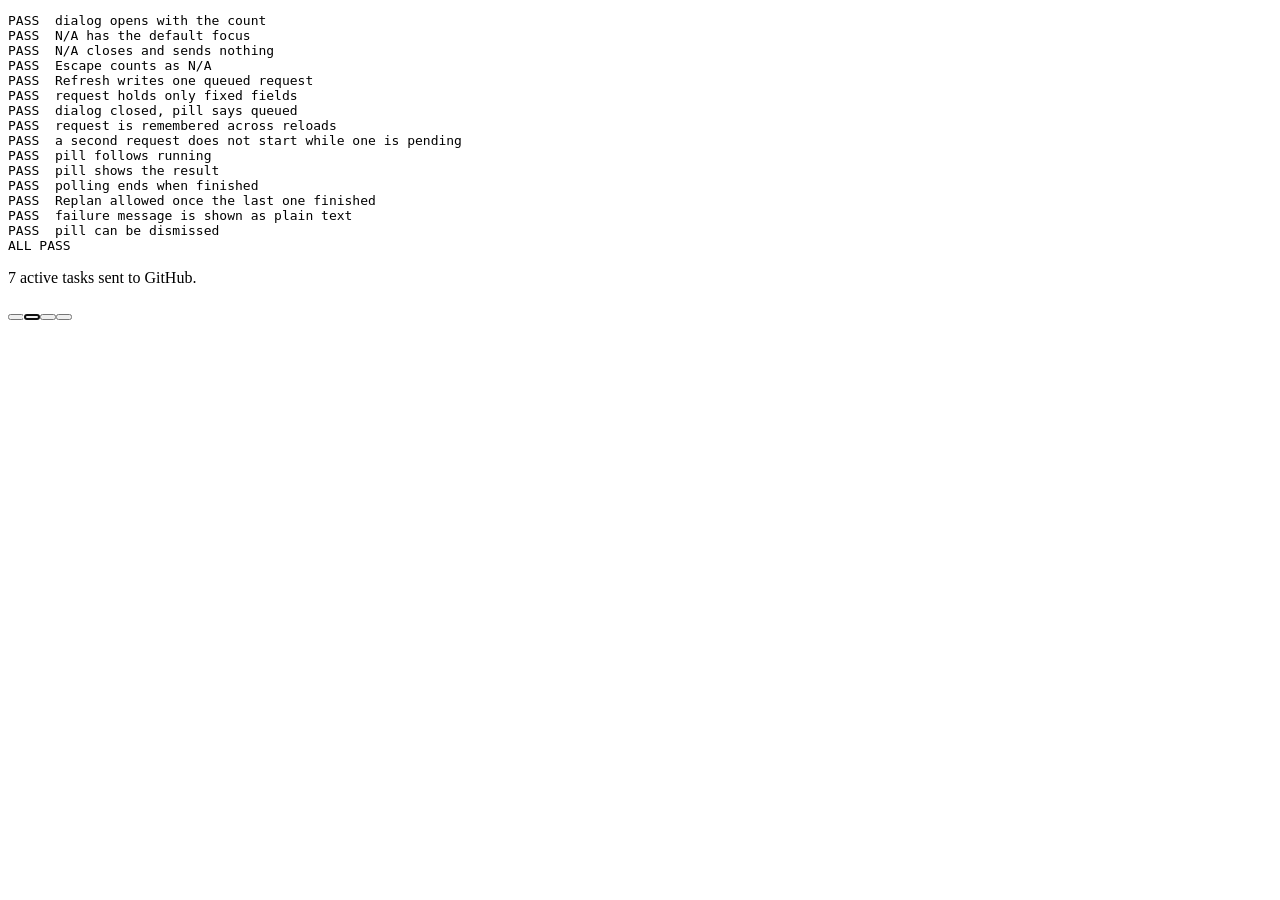
<file: test/brief-update.test.html>
<!doctype html>
<meta charset="utf-8">
<title>Update the Daily Brief: test</title>
<pre id="out">running</pre>
<div class="modal-overlay hidden" id="briefUpdateOverlay"><p id="briefUpdateSummary"></p>
  <button id="briefUpdateClose"></button><button id="briefUpdateNA"></button><button id="briefUpdateRefresh"></button><button id="briefUpdateReplan"></button></div>
<div id="briefUpdatePill" hidden><span id="briefUpdatePillText"></span><button id="briefUpdatePillClose"></button></div>
<script>
// Self-contained: fetch is replaced, so nothing reaches GitHub and no token is used.
window.BRIEF_POLL_MS = 20;
const SYNC_REPO = 'test/repo';
const syncHeaders = () => ({ Authorization: 'Bearer test' });
const toBase64Utf8 = (s) => btoa(unescape(encodeURIComponent(s)));
const fromBase64Utf8 = (b) => decodeURIComponent(escape(atob(b)));
let remote = null, puts = [], gets = 0, nextStatus = null;
window.fetch = async (url, opts = {}) => {
  if ((opts.method || 'GET') === 'PUT') {
    const body = JSON.parse(opts.body);
    puts.push({ body, doc: JSON.parse(fromBase64Utf8(body.content)) });
    remote = puts[puts.length - 1].doc;
    return { ok: true, status: 200, json: async () => ({}) };
  }
  gets++;
  if (nextStatus && remote) { remote = { ...remote, ...nextStatus }; }
  if (!remote) return { ok: false, status: 404 };
  return { ok: true, status: 200, json: async () => ({ sha: 'abc', content: toBase64Utf8(JSON.stringify(remote)) }) };
};
</script>
<script src="../brief-update.js"></script>
<script>
const lines = [];
const check = (n, ok, got) => lines.push(`${ok ? 'PASS' : 'FAIL'}  ${n}${ok ? '' : ' got ' + JSON.stringify(got)}`);
const wait = (ms) => new Promise((r) => setTimeout(r, ms));
const $ = (id) => document.getElementById(id);
const open = () => !$('briefUpdateOverlay').classList.contains('hidden');
const pill = () => ($('briefUpdatePill').hidden ? '' : $('briefUpdatePillText').textContent);
(async () => {
  try {
    openBriefUpdateDialog(7);
    check('dialog opens with the count', open() && /7 active/.test($('briefUpdateSummary').textContent), $('briefUpdateSummary').textContent);
    check('N/A has the default focus', document.activeElement === $('briefUpdateNA'));
    $('briefUpdateNA').click();
    await wait(30);
    check('N/A closes and sends nothing', !open() && puts.length === 0 && gets === 0, { puts, gets });

    openBriefUpdateDialog(7);
    document.dispatchEvent(new KeyboardEvent('keydown', { key: 'Escape' }));
    check('Escape counts as N/A', !open() && puts.length === 0);

    openBriefUpdateDialog(7);
    $('briefUpdateRefresh').click();
    await wait(10);
    check('Refresh writes one queued request', puts.length === 1 && puts[0].doc.kind === 'refresh' && puts[0].doc.status === 'queued', puts);
    check('request holds only fixed fields', Object.keys(puts[0].doc).sort().join() === 'id,kind,requestedAt,status', puts[0].doc);
    check('dialog closed, pill says queued', !open() && /queued/.test(pill()), pill());
    check('request is remembered across reloads', localStorage.getItem(BRIEF_ACTIVE_KEY) === puts[0].doc.id);

    openBriefUpdateDialog(7);
    $('briefUpdateReplan').click();
    await wait(10);
    check('a second request does not start while one is pending', puts.length === 1, puts.length);

    nextStatus = { status: 'running' };
    await wait(60);
    check('pill follows running', /running/.test(pill()), pill());
    nextStatus = { status: 'done', message: 'Planned 3.8h of 3.8h usable.' };
    await wait(60);
    check('pill shows the result', /updated\. Planned 3\.8h/.test(pill()), pill());
    check('polling ends when finished', !localStorage.getItem(BRIEF_ACTIVE_KEY));

    nextStatus = null;
    openBriefUpdateDialog(7);
    $('briefUpdateReplan').click();
    await wait(10);
    check('Replan allowed once the last one finished', puts.length === 2 && puts[1].doc.kind === 'replan', puts.length);
    nextStatus = { status: 'failed', message: '<b>No plan</b> exists.' };
    await wait(60);
    check('failure message is shown as plain text', /failed\. <b>No plan<\/b>/.test(pill()) && !$('briefUpdatePillText').querySelector('b'), pill());
    $('briefUpdatePillClose').click();
    check('pill can be dismissed', $('briefUpdatePill').hidden);
    lines.push(lines.every((l) => l.startsWith('PASS')) ? 'ALL PASS' : 'SOME FAILED');
  } catch (e) { lines.push('ERROR ' + e.message); }
  localStorage.removeItem('todo.briefUpdate.active.v1');
  document.getElementById('out').textContent = lines.join('\n');
})();
</script>
</file>
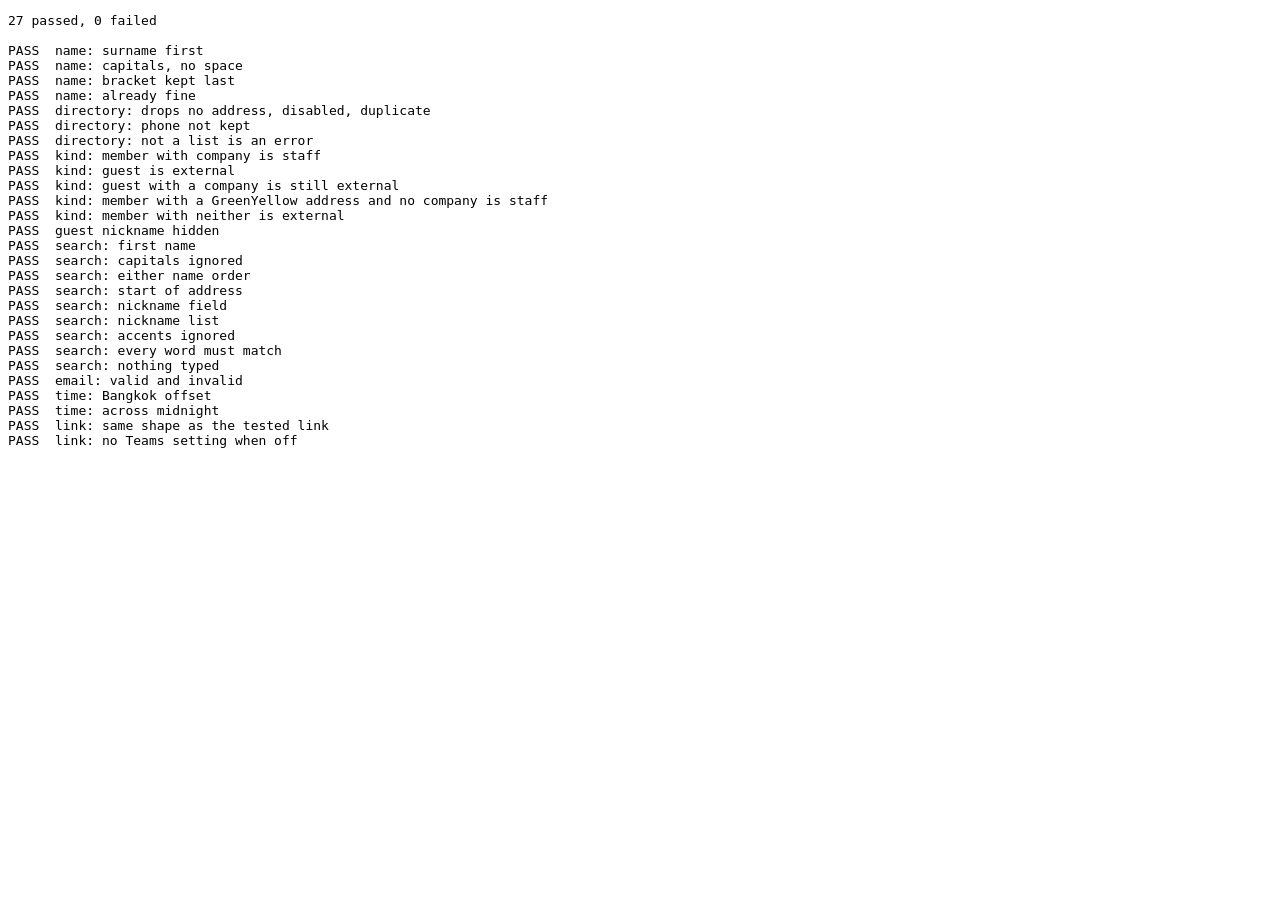
<file: test/invite-core.test.html>
<!doctype html>
<meta charset="utf-8">
<title>invite-core tests</title>
<pre id="out"></pre>
<script src="../invite-core.js"></script>
<script>
// Open in a browser. All names below are invented: this repo is public.
const lines = [];
function check(name, actual, expected) {
  const a = JSON.stringify(actual), e = JSON.stringify(expected);
  lines.push(`${a === e ? 'PASS' : 'FAIL'}  ${name}${a === e ? '' : `\n      got      ${a}\n      expected ${e}`}`);
}
const C = InviteCore;
const raw = [
  { name: 'THIRAWAT, Sample', email: 'sample.t@greenyellow.com', nickname: 'Mhu', title: 'Analyst', department: 'Finance', company: 'TH00001 GREENYELLOW THAILAND', city: 'TH Bangkok', upn: 'sample.t@greenyellow.com' },
  { name: 'DUPONT,MARIE', email: 'MDUPONT@greenyellow.com', nickname: 'MDUPONT', company: 'FR00001 GREENYELLOW SAS', upn: 'MDUPONT@greenyellow.com', phone: '00 00 00 00 00' },
  { name: 'Nguyen Van Le', email: 'le.nguyen@greenyellow.com', nickname: 'lenguyen', company: 'VN00001 GREENYELLOW VIETNAM' },
  { name: 'GUEST, Gina (ACME)', email: 'gina@acme.example', nickname: 'gina_acme.example#EXT#', upn: 'gina_acme.example#EXT#@tenant.onmicrosoft.com' },
  { name: 'Company but guest', email: 'x@other.example', company: 'Other', upn: 'x_other.example#EXT#@tenant.onmicrosoft.com' },
  { name: 'No company member', email: 'noco@greenyellow.com', upn: 'noco@greenyellow.com' },
  { name: 'Personal member', email: 'someone@hotmail.example', upn: 'someone@hotmail.example' },
  { name: 'Disabled', email: 'old@greenyellow.com', company: 'GY', enabled: false },
  { name: 'No address' },
  { name: 'DUPONT,MARIE again', email: 'mdupont@greenyellow.com', company: 'GY' },
];
const people = C.normalizeDirectory(raw);
const byEmail = (e) => people.find((p) => p.email.toLowerCase() === e);
const found = (q, nick) => C.searchPeople(q, people, nick).map((p) => p.email.toLowerCase());

check('name: surname first', C.displayName('THIRAWAT, Sample'), 'Sample Thirawat');
check('name: capitals, no space', C.displayName('DOE,JANE'), 'Jane Doe');
check('name: bracket kept last', C.displayName('ROE, Sam (ACME)'), 'Sam Roe (Acme)');
check('name: already fine', C.displayName('Alex Sam Roe'), 'Alex Sam Roe');
check('directory: drops no address, disabled, duplicate', people.length, 7);
check('directory: phone not kept', 'phone' in byEmail('mdupont@greenyellow.com'), false);
check('directory: not a list is an error', (() => { try { C.normalizeDirectory({}); return 'no error'; } catch { return 'error'; } })(), 'error');
check('kind: member with company is staff', byEmail('sample.t@greenyellow.com').kind, 'staff');
check('kind: guest is external', byEmail('gina@acme.example').kind, 'external');
check('kind: guest with a company is still external', byEmail('x@other.example').kind, 'external');
check('kind: member with a GreenYellow address and no company is staff', byEmail('noco@greenyellow.com').kind, 'staff');
check('kind: member with neither is external', byEmail('someone@hotmail.example').kind, 'external');
check('guest nickname hidden', byEmail('gina@acme.example').nickname, '');
check('search: first name', found('sample'), ['sample.t@greenyellow.com']);
check('search: capitals ignored', found('MARIE'), ['mdupont@greenyellow.com']);
check('search: either name order', [found('nguyen le'), found('le van nguyen')], [['le.nguyen@greenyellow.com'], ['le.nguyen@greenyellow.com']]);
check('search: start of address', found('mdup'), ['mdupont@greenyellow.com']);
check('search: nickname field', found('mhu'), ['sample.t@greenyellow.com']);
check('search: nickname list', found('Nono', { Nono: 'le.nguyen@greenyellow.com' }), ['le.nguyen@greenyellow.com']);
check('search: accents ignored', found('marié'), ['mdupont@greenyellow.com']);
check('search: every word must match', found('marie nguyen'), []);
check('search: nothing typed', found('   '), []);
check('email: valid and invalid', [C.isEmail('a@b.co'), C.isEmail('a@b'), C.isEmail('a b@c.co'), C.isEmail('a@b.co;c@d.co')], [true, false, false, false]);
check('time: Bangkok offset', C.meetingTimes('2026-11-05', '10:00', 30, 'Asia/Bangkok'),
  { start: '2026-11-05T10:00:00+07:00', end: '2026-11-05T10:30:00+07:00', startMs: Date.UTC(2026, 10, 5, 3, 0) });
check('time: across midnight', C.meetingTimes('2026-11-05', '23:45', 30, 'Asia/Bangkok').end, '2026-11-06T00:15:00+07:00');
check('link: same shape as the tested link', C.outlookInviteUrl({ subject: 'TEST - do not send', start: '2026-11-05T10:00:00+07:00', end: '2026-11-05T10:30:00+07:00', emails: ['test.one@example.com', 'test.two@example.com'], teams: true }),
  'https://outlook.office.com/calendar/deeplink/compose?subject=TEST%20-%20do%20not%20send&startdt=2026-11-05T10%3A00%3A00%2B07%3A00&enddt=2026-11-05T10%3A30%3A00%2B07%3A00&to=test.one%40example.com%3Btest.two%40example.com&online=true');
check('link: no Teams setting when off', C.outlookInviteUrl({ subject: 'A & B', start: 's', end: 'e', emails: ['a@b.co'], teams: false }),
  'https://outlook.office.com/calendar/deeplink/compose?subject=A%20%26%20B&startdt=s&enddt=e&to=a%40b.co');
const failed = lines.filter((l) => l.startsWith('FAIL')).length;
document.getElementById('out').textContent = `${lines.length - failed} passed, ${failed} failed\n\n${lines.join('\n')}`;
</script>
</file>
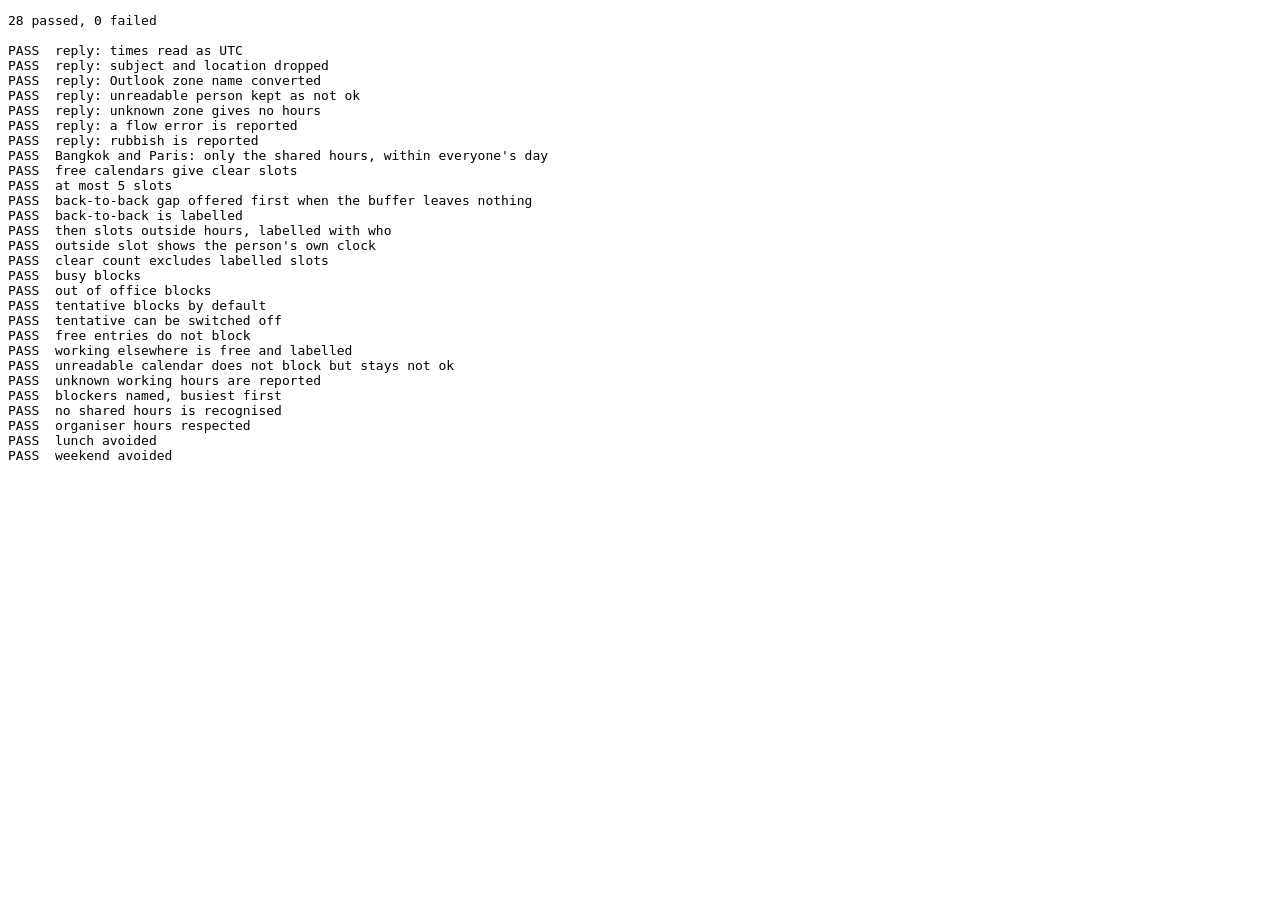
<file: test/invite-find.test.html>
<!doctype html>
<meta charset="utf-8">
<title>Find a time tests</title>
<pre id="out"></pre>
<script src="../slots.js"></script>
<script src="../invite-core.js"></script>
<script>
// Open in a browser. All people below are invented: this repo is public.
const lines = [];
function check(name, actual, expected) {
  const a = JSON.stringify(actual), e = JSON.stringify(expected);
  lines.push(`${a === e ? 'PASS' : 'FAIL'}  ${name}${a === e ? '' : `\n      got      ${a}\n      expected ${e}`}`);
}
const C = InviteCore;
const bkk = (iso) => Date.parse(`${iso}+07:00`);
const utc = (iso) => `${new Date(bkk(iso)).toISOString().slice(0, 19)}.0000000`;
const clock = (ms) => { const p = SlotEngine.localParts(ms, 'Asia/Bangkok'); return `${p.dateKey} ${String(Math.floor(p.minutes / 60)).padStart(2, '0')}:${String(p.minutes % 60).padStart(2, '0')}`; };
const item = (status, from, to, extra) => ({ status, start: { dateTime: utc(from), timeZone: 'UTC' }, end: { dateTime: utc(to), timeZone: 'UTC' }, ...extra });
const hours = (name, startTime, endTime) => ({ daysOfWeek: ['monday', 'tuesday', 'wednesday', 'thursday', 'friday'], startTime: `${startTime}:00.0000000`, endTime: `${endTime}:00.0000000`, timeZone: { name } });
const BKK = 'SE Asia Standard Time', PAR = 'Romance Standard Time';
const person = (email, scheduleItems, workingHours) => ({ scheduleId: email, scheduleItems, workingHours });
const run = (value, extra) => {
  const people = C.parseSchedule({ value });
  return C.proposeSlots({
    engine: SlotEngine, people, myEmail: 'me@gy.example', me: { tz: 'Asia/Bangkok', start: '09:00', end: '18:00' },
    lunch: { start: '12:00', end: '13:00' }, durationMin: 30, startMs: bkk('2030-03-04T00:00'), endMs: bkk('2030-03-05T23:59'),
    bufferMin: 15, tentativeIsBusy: true, count: 5, ...extra,
  });
};
const me = (items) => person('me@gy.example', items || [], hours(BKK, '08:00', '23:00'));

// Reading the reply
const parsed = C.parseSchedule({ value: [
  person('a@gy.example', [item('busy', '2030-03-04T15:00', '2030-03-04T15:30', { subject: 'SECRET SUBJECT', location: 'SECRET ROOM' })], hours(PAR, '09:00', '19:00')),
  { scheduleId: 'bad@gy.example', error: { message: 'not valid', responseCode: '5035' } },
] });
check('reply: times read as UTC', parsed[0].items[0].startMs, bkk('2030-03-04T15:00'));
check('reply: subject and location dropped', JSON.stringify(parsed).includes('SECRET'), false);
check('reply: Outlook zone name converted', parsed[0].hours, { tz: 'Europe/Paris', start: '09:00', end: '19:00', workDays: [1, 2, 3, 4, 5] });
check('reply: unreadable person kept as not ok', [parsed[1].ok, parsed[1].message], [false, 'not valid']);
check('reply: unknown zone gives no hours', C.parseSchedule({ value: [person('x@gy.example', [], hours('Customized Time Zone', '09:00', '17:00'))] })[0].hours, null);
check('reply: a flow error is reported', (() => { try { C.parseSchedule({ error: 'The calendar request failed.' }); return 'no error'; } catch (e) { return e.message; } })(), 'The calendar request failed.');
check('reply: rubbish is reported', (() => { try { C.parseSchedule({}); return 'no error'; } catch { return 'error'; } })(), 'error');

// Slots
const all = run([me(), person('p@gy.example', [], hours(PAR, '09:00', '19:00'))]);
check('Bangkok and Paris: only the shared hours, within everyone\'s day', all.slots.every((s) => !s.outside.length && SlotEngine.localParts(s.startMs, 'Asia/Bangkok').minutes >= 15 * 60), true);
check('free calendars give clear slots', all.clear > 0, true);
check('at most 5 slots', run([me()], { endMs: bkk('2030-03-20T23:59') }).slots.length, 5);

// Tiers, on the real shape of the dry run: one 30-minute gap inside the shared hours
const gap = [
  item('busy', '2030-03-04T15:00', '2030-03-04T15:30'), item('tentative', '2030-03-04T16:00', '2030-03-04T17:00'),
  item('busy', '2030-03-04T17:00', '2030-03-04T17:30'),
];
const tight = run([me(gap), person('p@gy.example', [], hours(PAR, '09:00', '19:00')), person('q@gy.example', [], hours(BKK, '08:00', '17:00'))], { endMs: bkk('2030-03-04T23:59') });
check('back-to-back gap offered first when the buffer leaves nothing', clock(tight.slots[0].startMs), '2030-03-04 15:30');
check('back-to-back is labelled', tight.slots[0].backToBack, true);
check('then slots outside hours, labelled with who', tight.slots.slice(1).every((s) => s.outside.length > 0), true);
check('outside slot shows the person\'s own clock', (() => { const o = tight.slots.find((s) => s.outside.some((x) => x.email === 'p@gy.example')); const x = o.outside.find((y) => y.email === 'p@gy.example'); return x.startMinutes === SlotEngine.localParts(o.startMs, 'Europe/Paris').minutes; })(), true);
check('clear count excludes labelled slots', tight.clear, 0);

// Statuses
const busyAll = (status) => [item(status, '2030-03-04T09:00', '2030-03-04T18:00')];
const oneDay = { endMs: bkk('2030-03-04T23:59') };
check('busy blocks', run([me(), person('p@gy.example', busyAll('busy'), hours(BKK, '09:00', '18:00'))], oneDay).slots.length, 0);
check('out of office blocks', run([me(), person('p@gy.example', busyAll('oof'), hours(BKK, '09:00', '18:00'))], oneDay).slots.length, 0);
check('tentative blocks by default', run([me(), person('p@gy.example', busyAll('tentative'), hours(BKK, '09:00', '18:00'))], oneDay).slots.length, 0);
check('tentative can be switched off', run([me(), person('p@gy.example', busyAll('tentative'), hours(BKK, '09:00', '18:00'))], { ...oneDay, tentativeIsBusy: false }).slots.length > 0, true);
check('free entries do not block', run([me(busyAll('free'))], oneDay).slots.length > 0, true);
const elsewhere = run([me(), person('p@gy.example', busyAll('workingElsewhere'), hours(BKK, '09:00', '18:00'))], oneDay);
check('working elsewhere is free and labelled', [elsewhere.slots.length > 0, elsewhere.slots[0].elsewhere], [true, ['p@gy.example']]);

// Who is not covered
const mixed = C.parseSchedule({ value: [me(), { scheduleId: 'bad@gy.example', error: { message: 'x' } }] });
check('unreadable calendar does not block but stays not ok', [mixed[1].ok, C.proposeSlots({ engine: SlotEngine, people: mixed, myEmail: 'me@gy.example', me: { tz: 'Asia/Bangkok', start: '09:00', end: '18:00' }, durationMin: 30, startMs: bkk('2030-03-04T00:00'), endMs: bkk('2030-03-04T23:59'), bufferMin: 15, count: 1 }).slots.length], [false, 1]);
check('unknown working hours are reported', run([me(), person('u@gy.example', [], hours('Customized Time Zone', '09:00', '17:00'))], oneDay).hoursUnknown, ['u@gy.example']);

// Nothing available
const blocked = run([me(), person('p@gy.example', busyAll('busy'), hours(BKK, '09:00', '18:00')), person('r@gy.example', [item('busy', '2030-03-04T09:00', '2030-03-04T10:00')], hours(BKK, '09:00', '18:00'))], oneDay);
check('blockers named, busiest first', blocked.blockers.map((b) => b.email), ['p@gy.example', 'r@gy.example']);
check('no shared hours is recognised', run([me(), person('n@gy.example', [], hours('Tokyo Standard Time', '21:00', '22:00'))], oneDay).noSharedHours, true);
check('organiser hours respected', run([me()], { me: { tz: 'Asia/Bangkok', start: '10:00', end: '11:00' }, ...oneDay }).slots.map((s) => clock(s.startMs)).sort(), ['2030-03-04 10:00', '2030-03-04 10:30']);
check('lunch avoided', run([me()], { me: { tz: 'Asia/Bangkok', start: '12:00', end: '13:00' }, ...oneDay }).slots.length, 0);
check('weekend avoided', run([me()], { startMs: bkk('2030-03-09T00:00'), endMs: bkk('2030-03-10T23:59') }).slots.length, 0);

const failed = lines.filter((l) => l.startsWith('FAIL')).length;
document.getElementById('out').textContent = `${lines.length - failed} passed, ${failed} failed\n\n${lines.join('\n')}`;
</script>
</file>
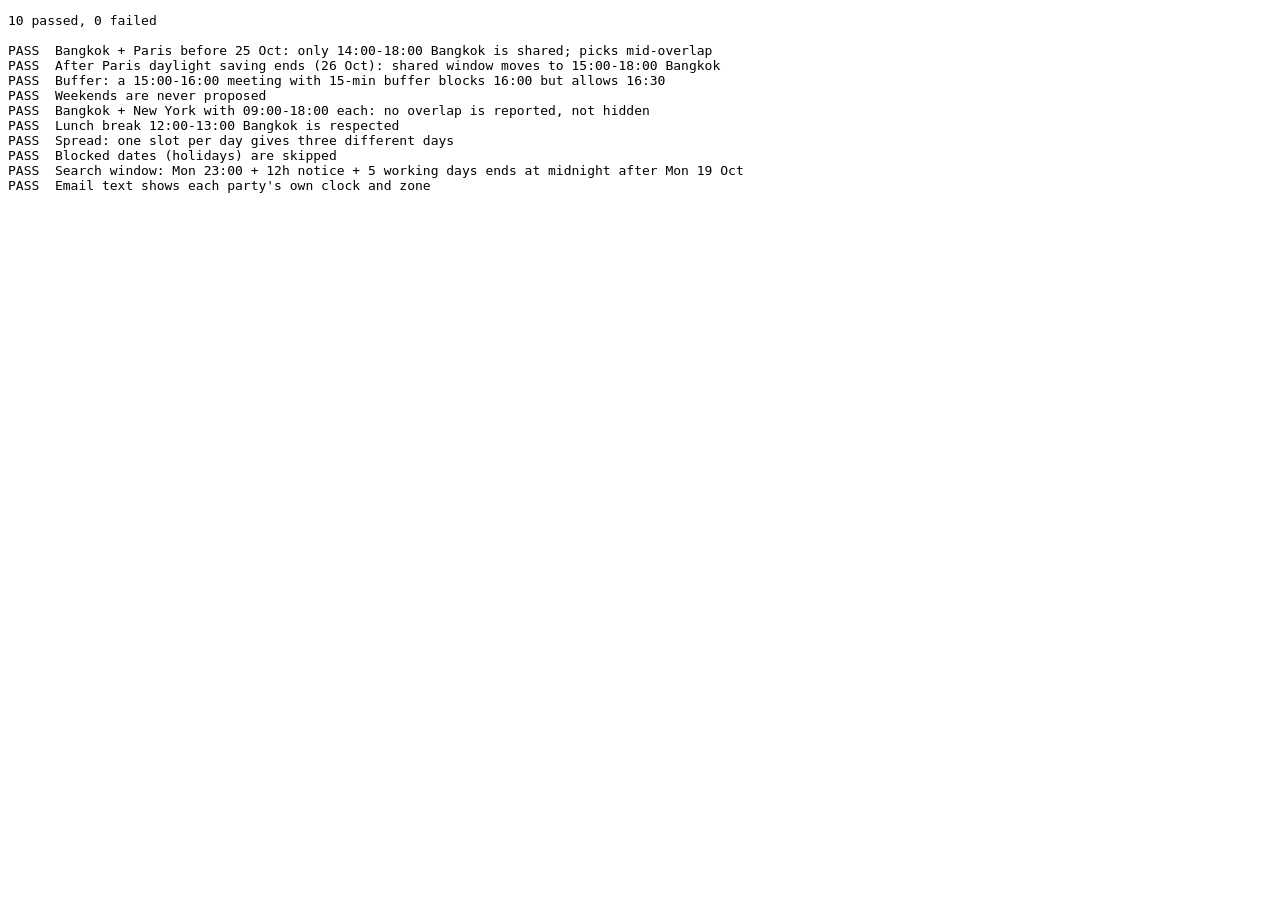
<file: test/slots.test.html>
<!doctype html>
<meta charset="utf-8">
<title>Slot engine tests</title>
<pre id="out">running</pre>
<script src="../slots.js"></script>
<script>
// Runs slots.test.js, copied unchanged from Slot Proposer, in a browser: it is
// written for Node's test runner, so this gives it the three things it asks for.
(async () => {
  const lines = [];
  const assert = {
    ok: (v, m) => { if (!v) throw new Error(m || 'expected a true value'); },
    strictEqual: (a, b, m) => { if (a !== b) throw new Error(m || `got ${a}, expected ${b}`); },
    notStrictEqual: (a, b, m) => { if (a === b) throw new Error(m || `did not expect ${a}`); },
  };
  const test = (name, fn) => {
    try { fn(); lines.push(`PASS  ${name}`); } catch (e) { lines.push(`FAIL  ${name}\n      ${e.message}`); }
  };
  const require = (name) => ({ 'node:test': test, 'node:assert': assert, '../web/slots.js': SlotEngine })[name];
  const source = await (await fetch('slots.test.js')).text();
  new Function('require', source)(require);
  const failed = lines.filter((l) => l.startsWith('FAIL')).length;
  document.getElementById('out').textContent = `${lines.length - failed} passed, ${failed} failed\n\n${lines.join('\n')}`;
})();
</script>
</file>
